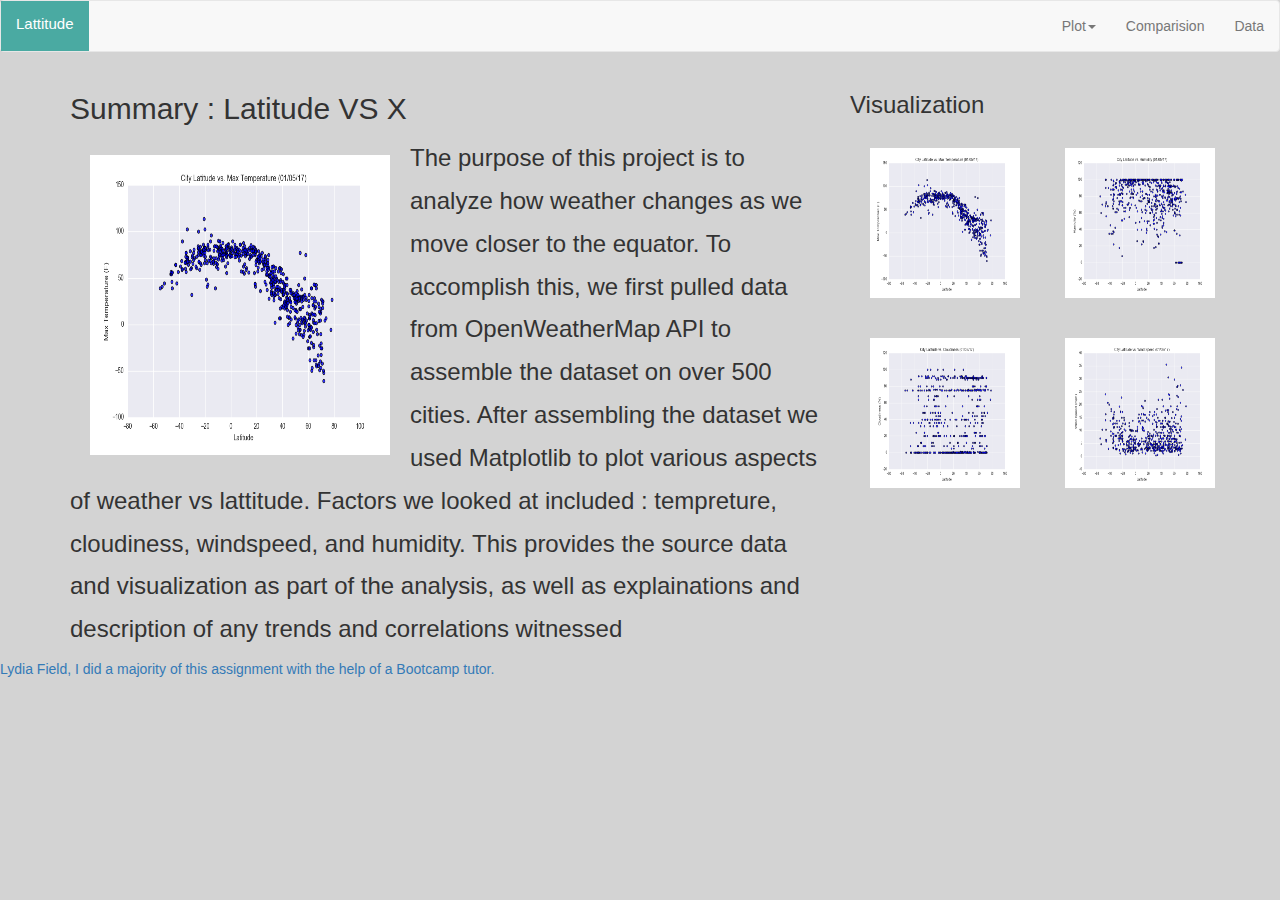
<file: index.html>
<!DOCTYPE html>
<html lang="en">
<head>
  <meta charset="UTF-8">
  <title>Latitude Index</title>
  <link rel="stylesheet" href="https://maxcdn.bootstrapcdn.com/bootstrap/3.3.7/css/bootstrap.min.css" integrity="sha384-BVYiiSIFeK1dGmJRAkycuHAHRg32OmUcww7on3RYdg4Va+PmSTsz/K68vbdEjh4u" crossorigin="anonymous">
  <link rel="stylesheet" href="assets/css/style.css">
  <style>
  body {
  background-color: lightgray;
}
</style>
</head>
<body>
    <nav class="navbar navbar-default">
      <div class="container-fluid">
        <!-- Brand and toggle get grouped for better mobile display -->
        <div class="navbar-header">
          <button type="button" class="navbar-toggle collapsed" data-toggle="collapse" data-target="#bs-example-navbar-collapse-1" aria-expanded="false">
          <span class="sr-only">Toggle navigation</span>
          <span class="icon-bar"></span>
          <span class="icon-bar"></span>
          <span class="icon-bar"></span>
        </button>
          <a class=" btn-primary navbar-brand" href="index.html"> <h1>Lattitude</h1></a>
        </div>
        <!-- Collect the nav links, forms, and other content for toggling -->
          <div class="dropdown">
            <ul class="nav navbar-nav navbar-right">
                <li class="dropdown">
                <a href="#" class=" dropdown-toggle" data-toggle="dropdown" role="button" aria-haspopup="true" aria-expanded="false">Plot<span class="caret"></span></a>
                <ul class="dropdown-menu" aria-labelledby="dropdownMenu1">
                  <li><a class="dropdown-item" href="visualizations/max_temp.html">Max Temperature</a></li>
                  <li><a class="dropdown-item" href="visualizations/humidity.html">Humidity</a></li>
                  <li><a class="dropdown-item" href="visualizations/cloudiness.html">Cloudiness</a></li>
                  <li><a class="dropdown-item" href="visualizations/wind_speed.html">Wind Speed</a></li>
                </ul>
              </li>  
               <li><a href="visualizations/comparison.html">Comparision</a></li>
              <li><a href="data.html">Data</a></li>
            </ul>
          </div>
        </div>
        <!-- /.navbar-collapse -->
      </div>
      <!-- /.container-fluid -->
    </nav>
    <div class="container">
        <div class="row">
            <div class="col-md-8"> 
                <h2 vspace =20>Summary : Latitude VS X</h2>
                <p></p>
                <img  src="Resources/assets/images/Fig1.png" alt="..."  style="width:300px;height:300px;" align = "left" hspace = 20 vspace =20>
                <p class="fontsize"><font size = 5> The purpose of this project is to analyze how weather changes as we move closer to the equator. To accomplish this, we first pulled data from OpenWeatherMap API to assemble the dataset on over 500 cities. After assembling the dataset we used Matplotlib to plot various aspects of weather vs lattitude. Factors we looked at included : tempreture, cloudiness, windspeed, and humidity. This provides the source data and visualization as part of the analysis, as well as explainations and description of any trends and correlations witnessed
                </font></p>
                </div>
                <div class="col-md-4">
                    <h3>Visualization</h3>
                    <div class="row">
                    <div class="col-md-6" >              
                        <a href="visualizations/max_temp.html">
                        <img  src="Resources/assets/images/Fig1.png" alt="..." style="width:150px;height:150px;" hspace=20 vspace=20>
                        </a>
                    </div>
                       <div class="col-md-6">
                        <a href="visualizations/humidity.html">
                        <img src="Resources/assets/images/Fig2.png" alt="..." style="width:150px;height:150px;" hspace=20 vspace=20></br>
                      </a>
                    </div>
                    </div>
                    <div class="row">
                    <div class="col-md-6">
                        <a href="visualizations/cloudiness.html">
                        <img width = 100 src="Resources/assets/images/Fig3.png" alt="..." style="width:150px;height:150px;" hspace=20 vspace=20>
                        </a>
                        </div>
                     <div class="col-md-6">
                       <a href="visualizations/wind_speed.html">
                        <img width = 100 src="Resources/assets/images/Fig4.png" alt="..." style="width:150px;height:150px;"hspace=20 vspace=20>
                      </a>
                      </div>
                    </div>
                </div> 
        </div>
</div>
    <script src="https://code.jquery.com/jquery-3.3.1.slim.min.js" integrity="sha384-q8i/X+965DzO0rT7abK41JStQIAqVgRVzpbzo5smXKp4YfRvH+8abtTE1Pi6jizo" crossorigin="anonymous"></script>
    <script src="https://cdnjs.cloudflare.com/ajax/libs/popper.js/1.14.7/umd/popper.min.js" integrity="sha384-UO2eT0CpHqdSJQ6hJty5KVphtPhzWj9WO1clHTMGa3JDZwrnQq4sF86dIHNDz0W1" crossorigin="anonymous"></script>
    <script src="https://maxcdn.bootstrapcdn.com/bootstrap/3.3.7/js/bootstrap.min.js" integrity="sha384-Tc5IQib027qvyjSMfHjOMaLkfuWVxZxUPnCJA7l2mCWNIpG9mGCD8wGNIcPD7Txa" crossorigin="anonymous"></script>
  <!--Footer-->
  <footer>
    <div class="footer">
      <a> Lydia Field, I did a majority of this assignment with the help of a Bootcamp tutor.</a>
    </div>
</footer>  
  </body>
    </html>
</file>
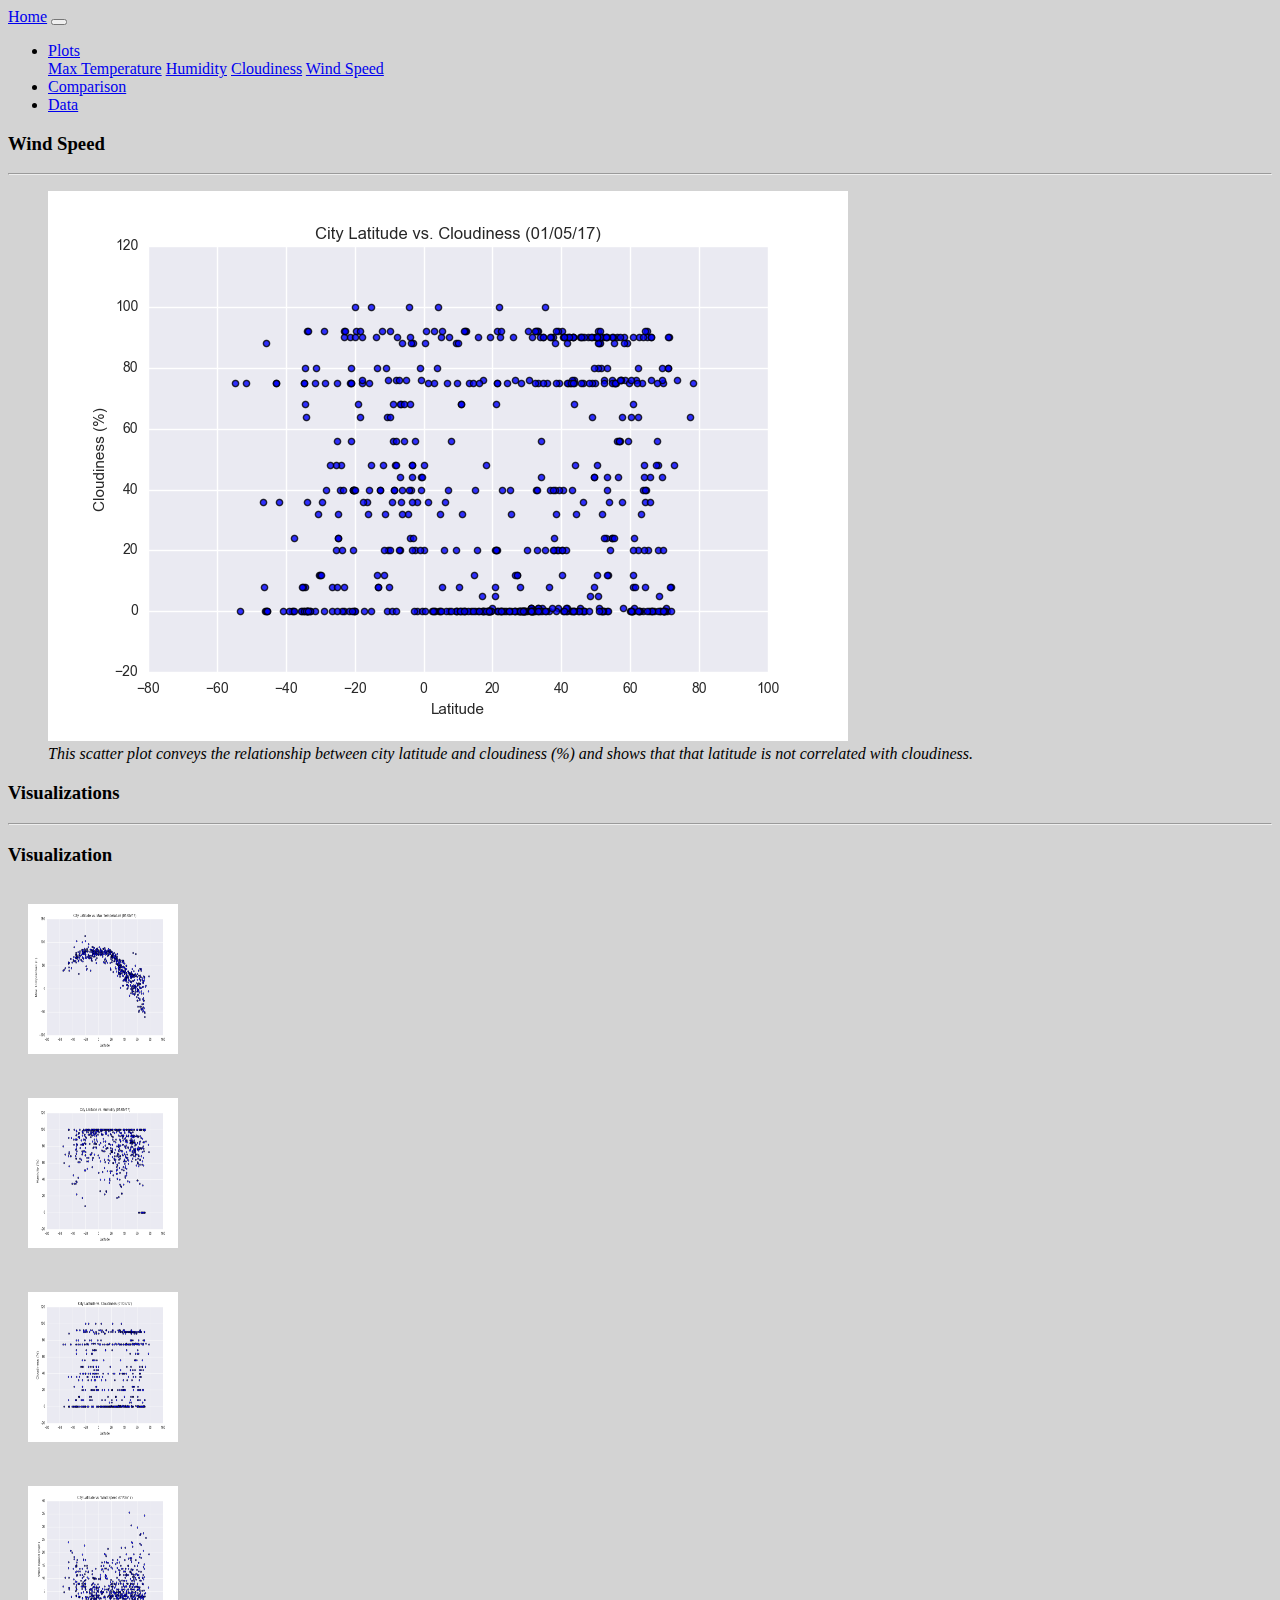
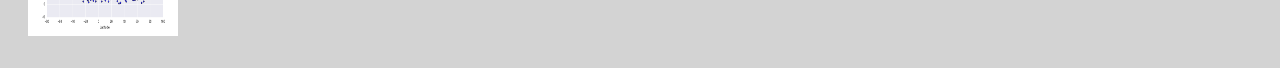
<file: visualizations/cloudiness.html>
<!DOCTYPE html>
<html lang="en-us">

<head>

    <meta charset="UTF-8">
    <title>Cloudiness</title>
    <!--Tell browser to adjust the page's dimensions and scaling as needed-->
    <meta name="viewport" content="width=device-width, initial-scale=1.0" />

    <!-- Bring in bootstrap stylesheet -->
    <link rel="stylesheet" href="https://cdn.jsdelivr.net/npm/bootstrap@4.5.3/dist/css/bootstrap.min.css"
        integrity="sha384-TX8t27EcRE3e/ihU7zmQxVncDAy5uIKz4rEkgIXeMed4M0jlfIDPvg6uqKI2xXr2" crossorigin="anonymous" />
    <script src="https://cdn.jsdelivr.net/npm/bootstrap@4.5.3/dist/js/bootstrap.bundle.min.js"
        integrity="sha384-ho+j7jyWK8fNQe+A12Hb8AhRq26LrZ/JpcUGGOn+Y7RsweNrtN/tE3MoK7ZeZDyx"
        crossorigin="anonymous"></script>
    <script src="https://code.jquery.com/jquery-3.5.1.slim.min.js"
        integrity="sha384-DfXdz2htPH0lsSSs5nCTpuj/zy4C+OGpamoFVy38MVBnE+IbbVYUew+OrCXaRkfj"
        crossorigin="anonymous"></script>
    <script src="https://cdn.jsdelivr.net/npm/popper.js@1.16.1/dist/umd/popper.min.js"
        integrity="sha384-9/reFTGAW83EW2RDu2S0VKaIzap3H66lZH81PoYlFhbGU+6BZp6G7niu735Sk7lN"
        crossorigin="anonymous"></script>
    <script src="https://cdn.jsdelivr.net/npm/bootstrap@4.5.3/dist/js/bootstrap.min.js"
        integrity="sha384-w1Q4orYjBQndcko6MimVbzY0tgp4pWB4lZ7lr30WKz0vr/aWKhXdBNmNb5D92v7s"
        crossorigin="anonymous"></script>

    <!--Bring in the css style sheet from other location-->
    <link rel="stylesheet" href="../assets/css/style.css" />
    <style>
        body {
        background-color: lightgray;
      }
      </style>
</head>

<body class="body">
    <!--Create Navigator-->
    <div>
        <nav class="navbar navbar-expand-lg fixed-top navbar-light bg-light">
            <a class="navbar-brand btn btn-outline-secondary" href="../index.html">Home</a>

            <button class="navbar-toggler" type="button" data-toggle="collapse" data-target="#navbarSupportedContent"
                aria-controls="navbarSupportedContent" aria-expanded="false" aria-label="Toggle navigation">
                <span class="navbar-toggler-icon"></span>
            </button>

            <div class="collapse navbar-collapse" id="navbarSupportedContent">
                <ul class="navbar-nav ml-auto">
                    <li class="nav-item dropdown">
                        <a class="nav-link dropdown-toggle" href="#" id="navbarDropdown" role="button"
                            data-toggle="dropdown" aria-haspopup="true" aria-expanded="false">
                            Plots
                        </a>
                        <div class="dropdown-menu" aria-labelledby="navbarDropdown">
                            <a class="dropdown-item" href="max_temp.html">Max Temperature</a>
                            <a class="dropdown-item" href="humidity.html">Humidity</a>
                            <a class="dropdown-item" href="cloudiness.html">Cloudiness</a>
                            <a class="dropdown-item" href="wind_speed.html">Wind Speed</a>
                        </div>
                    </li>
                    <li class="nav-item">
                        <a class="nav-link" href="comparison.html">Comparison</a>
                    </li>
                    <li class="nav-item">
                        <a class="nav-link" href="../Resources/data.html">Data</a>
                    </li>
                </ul>
            </div>
        </nav>
    </div>

  <!--Content-->
  <div class="container description">
    <div class="row">
        <!--Left Box-->
        <div class="col-md-9">
            <div class="box">
                <h3>Wind Speed</h3>
                <hr>
                    <!-- Figure/Figcaption -->
                    <figure>
                        <a class="rounded" target="_blank" href="../Resources/assets/images/Fig3.png">
                            <img class="img" src="../Resources/assets/images/Fig3.png" alt="Cloudiness vs Latitude"
                                title="Max Temperature">
                        </a>

                        <figcaption><em>This scatter plot conveys the relationship between city latitude and cloudiness (%) and shows that
                            that latitude is not correlated with cloudiness. </em>
                        </figcaption>
                    </figure>

                </div>
            </div>
            <!--Right Box-->
            <div class="col-md-3">
                <div class="box visualbox">
                    <h3>Visualizations</h3>
                    <hr>
                        <h3>Visualization</h3>
                        <div class="row">
                        <div class="col-md-6" >              
                            <a href="max_temp.html">
                            <img  src="../Resources/assets/images/Fig1.png" alt="..." style="width:150px;height:150px;" hspace=20 vspace=20>
                            </a>
                        </div>
                           <div class="col-md-6">
                            <a href="humidity.html">
                            <img src="../Resources/assets/images/Fig2.png" alt="..." style="width:150px;height:150px;" hspace=20 vspace=20></br>
                          </a>
                        </div>
                        </div>
                        <div class="row">
                        <div class="col-md-6">
                            <a href="cloudiness.html">
                            <img width = 100 src="../Resources/assets/images/Fig3.png" alt="..." style="width:150px;height:150px;" hspace=20 vspace=20>
                            </a>
                            </div>
                         <div class="col-md-6">
                           <a href="wind_speed.html">
                            <img width = 100 src="../Resources/assets/images/Fig4.png" alt="..." style="width:150px;height:150px;"hspace=20 vspace=20>
                          </a>
                          </div>
                    </div>
                </div>
            </div>
        </div>
    </div>
</body>
</html>
</file>
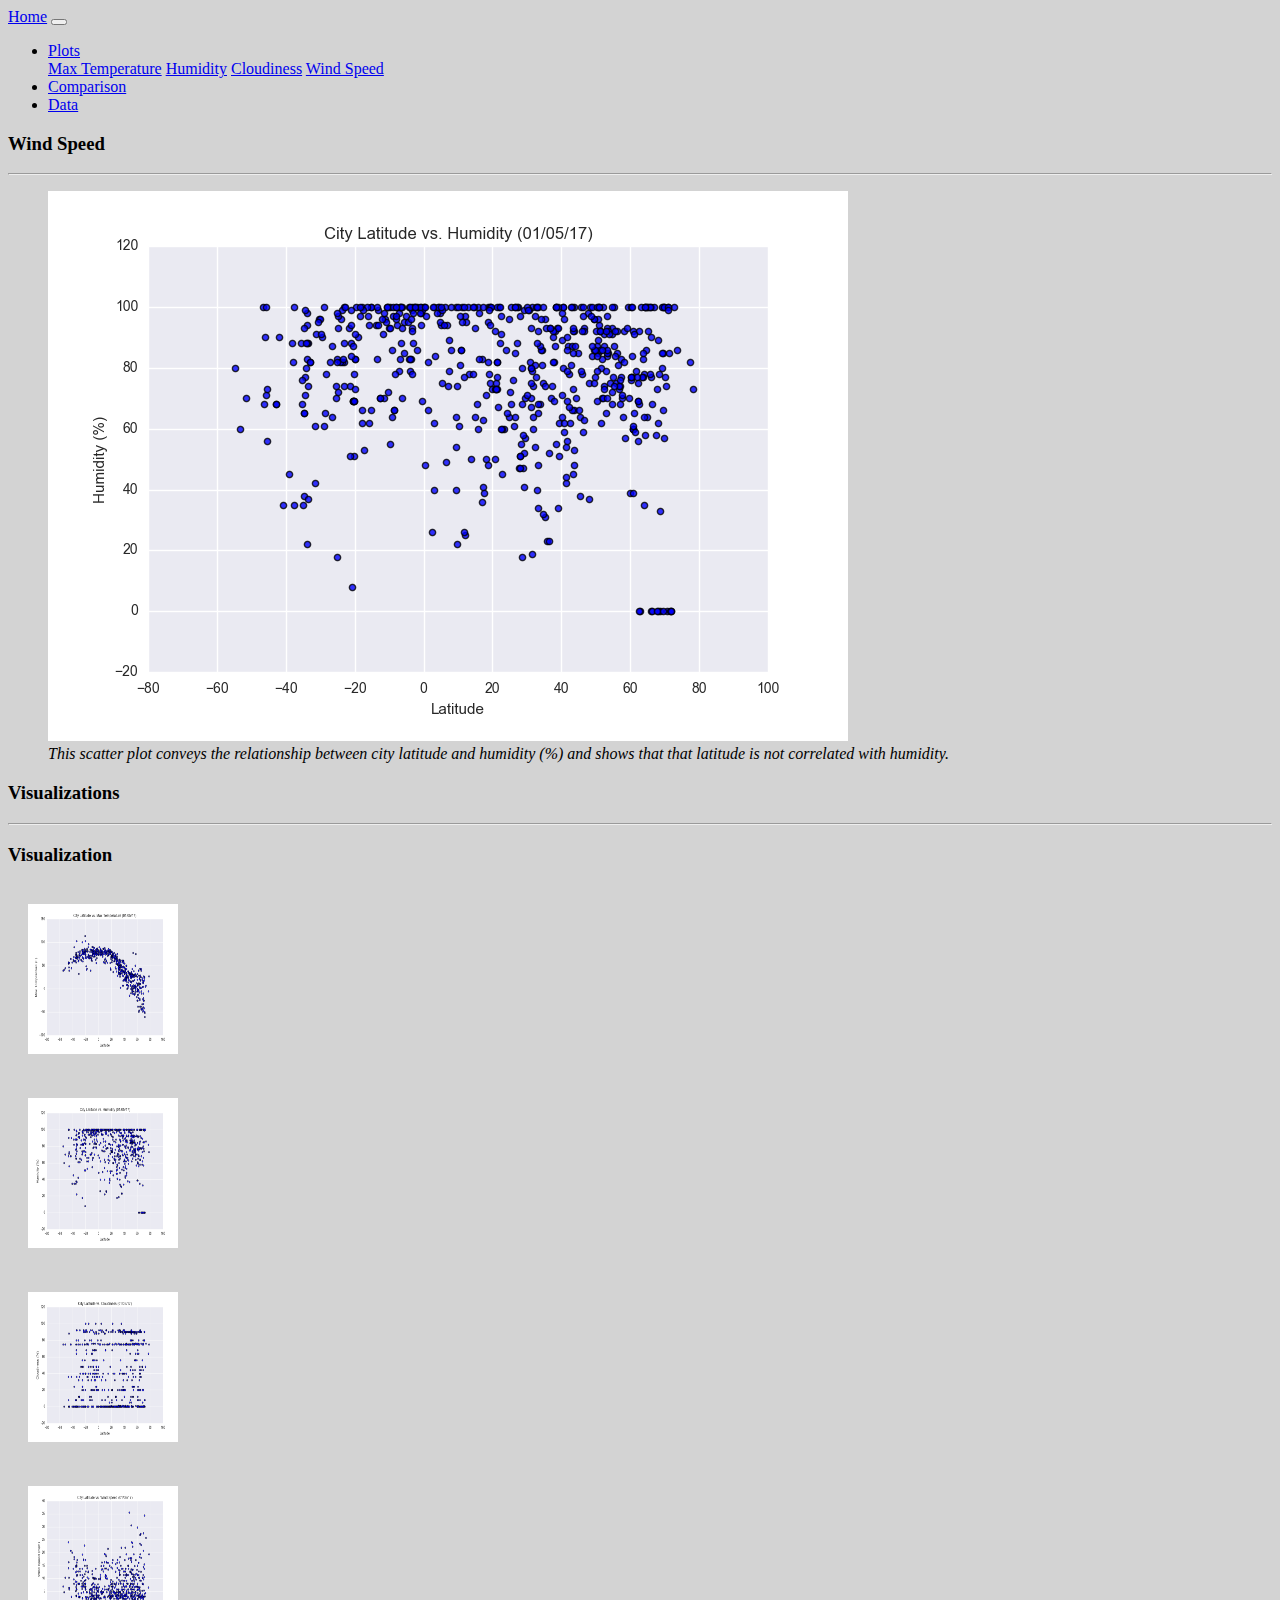
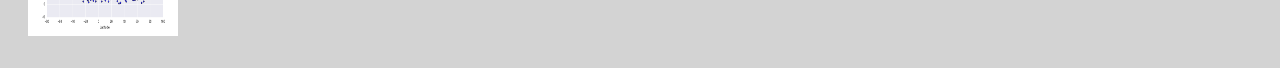
<file: visualizations/humidity.html>
<!DOCTYPE html>
<html lang="en-us">

<head>

    <meta charset="UTF-8">
    <title>Humidity</title>
    <!--Tell browser to adjust the page's dimensions and scaling as needed-->
    <meta name="viewport" content="width=device-width, initial-scale=1.0" />

    <!-- Bring in bootstrap stylesheet -->
    <link rel="stylesheet" href="https://cdn.jsdelivr.net/npm/bootstrap@4.5.3/dist/css/bootstrap.min.css"
        integrity="sha384-TX8t27EcRE3e/ihU7zmQxVncDAy5uIKz4rEkgIXeMed4M0jlfIDPvg6uqKI2xXr2" crossorigin="anonymous" />
    <script src="https://cdn.jsdelivr.net/npm/bootstrap@4.5.3/dist/js/bootstrap.bundle.min.js"
        integrity="sha384-ho+j7jyWK8fNQe+A12Hb8AhRq26LrZ/JpcUGGOn+Y7RsweNrtN/tE3MoK7ZeZDyx"
        crossorigin="anonymous"></script>
    <script src="https://code.jquery.com/jquery-3.5.1.slim.min.js"
        integrity="sha384-DfXdz2htPH0lsSSs5nCTpuj/zy4C+OGpamoFVy38MVBnE+IbbVYUew+OrCXaRkfj"
        crossorigin="anonymous"></script>
    <script src="https://cdn.jsdelivr.net/npm/popper.js@1.16.1/dist/umd/popper.min.js"
        integrity="sha384-9/reFTGAW83EW2RDu2S0VKaIzap3H66lZH81PoYlFhbGU+6BZp6G7niu735Sk7lN"
        crossorigin="anonymous"></script>
    <script src="https://cdn.jsdelivr.net/npm/bootstrap@4.5.3/dist/js/bootstrap.min.js"
        integrity="sha384-w1Q4orYjBQndcko6MimVbzY0tgp4pWB4lZ7lr30WKz0vr/aWKhXdBNmNb5D92v7s"
        crossorigin="anonymous"></script>

    <!--Bring in the css style sheet from other location-->
    <link rel="stylesheet" href="../assets/css/style.css" />
    <style>
        body {
        background-color: lightgray;
      }
      </style>
</head>

<body class="body">
    <!--Create Navigator-->
    <div>
        <nav class="navbar navbar-expand-lg fixed-top navbar-light bg-light">
            <a class="navbar-brand btn btn-outline-secondary" href="../index.html">Home</a>

            <button class="navbar-toggler" type="button" data-toggle="collapse" data-target="#navbarSupportedContent"
                aria-controls="navbarSupportedContent" aria-expanded="false" aria-label="Toggle navigation">
                <span class="navbar-toggler-icon"></span>
            </button>

            <div class="collapse navbar-collapse" id="navbarSupportedContent">
                <ul class="navbar-nav ml-auto">
                    <li class="nav-item dropdown">
                        <a class="nav-link dropdown-toggle" href="#" id="navbarDropdown" role="button"
                            data-toggle="dropdown" aria-haspopup="true" aria-expanded="false">
                            Plots
                        </a>
                        <div class="dropdown-menu" aria-labelledby="navbarDropdown">
                            <a class="dropdown-item" href="max_temp.html">Max Temperature</a>
                            <a class="dropdown-item" href="humidity.html">Humidity</a>
                            <a class="dropdown-item" href="cloudiness.html">Cloudiness</a>
                            <a class="dropdown-item" href="wind_speed.html">Wind Speed</a>
                        </div>
                    </li>
                    <li class="nav-item">
                        <a class="nav-link" href="comparison.html">Comparison</a>
                    </li>
                    <li class="nav-item">
                        <a class="nav-link" href="../Resources/data.html">Data</a>
                    </li>
                </ul>
            </div>
        </nav>
    </div>

  <!--Content-->
  <div class="container description">
    <div class="row">
        <!--Left Box-->
        <div class="col-md-9">
            <div class="box">
                <h3>Wind Speed</h3>
                <hr>
                    <!-- Figure/Figcaption -->
                    <figure>
                        <a class="rounded" target="_blank" href="../Resources/assets/images/Fig2.png">
                            <img class="img" src="../Resources/assets/images/Fig2.png" alt="Humidity vs Latitude"
                                title="Max Temperature">
                        </a>

                        <figcaption><em>This scatter plot conveys the relationship between city latitude and humidity (%) and shows that
                                that latitude is not correlated with humidity. </em>
                        </figcaption>
                    </figure>

                </div>
            </div>
            <!--Right Box-->
            <div class="col-md-3">
                <div class="box visualbox">
                    <h3>Visualizations</h3>
                    <hr>
                        <h3>Visualization</h3>
                        <div class="row">
                        <div class="col-md-6" >              
                            <a href="max_temp.html">
                            <img  src="../Resources/assets/images/Fig1.png" alt="..." style="width:150px;height:150px;" hspace=20 vspace=20>
                            </a>
                        </div>
                           <div class="col-md-6">
                            <a href="humidity.html">
                            <img src="../Resources/assets/images/Fig2.png" alt="..." style="width:150px;height:150px;" hspace=20 vspace=20></br>
                          </a>
                        </div>
                        </div>
                        <div class="row">
                        <div class="col-md-6">
                            <a href="cloudiness.html">
                            <img width = 100 src="../Resources/assets/images/Fig3.png" alt="..." style="width:150px;height:150px;" hspace=20 vspace=20>
                            </a>
                            </div>
                         <div class="col-md-6">
                           <a href="wind_speed.html">
                            <img width = 100 src="../Resources/assets/images/Fig4.png" alt="..." style="width:150px;height:150px;"hspace=20 vspace=20>
                          </a>
                          </div>
                    </div>
                </div>
            </div>
        </div>
    </div>
</body>
</html>
</file>
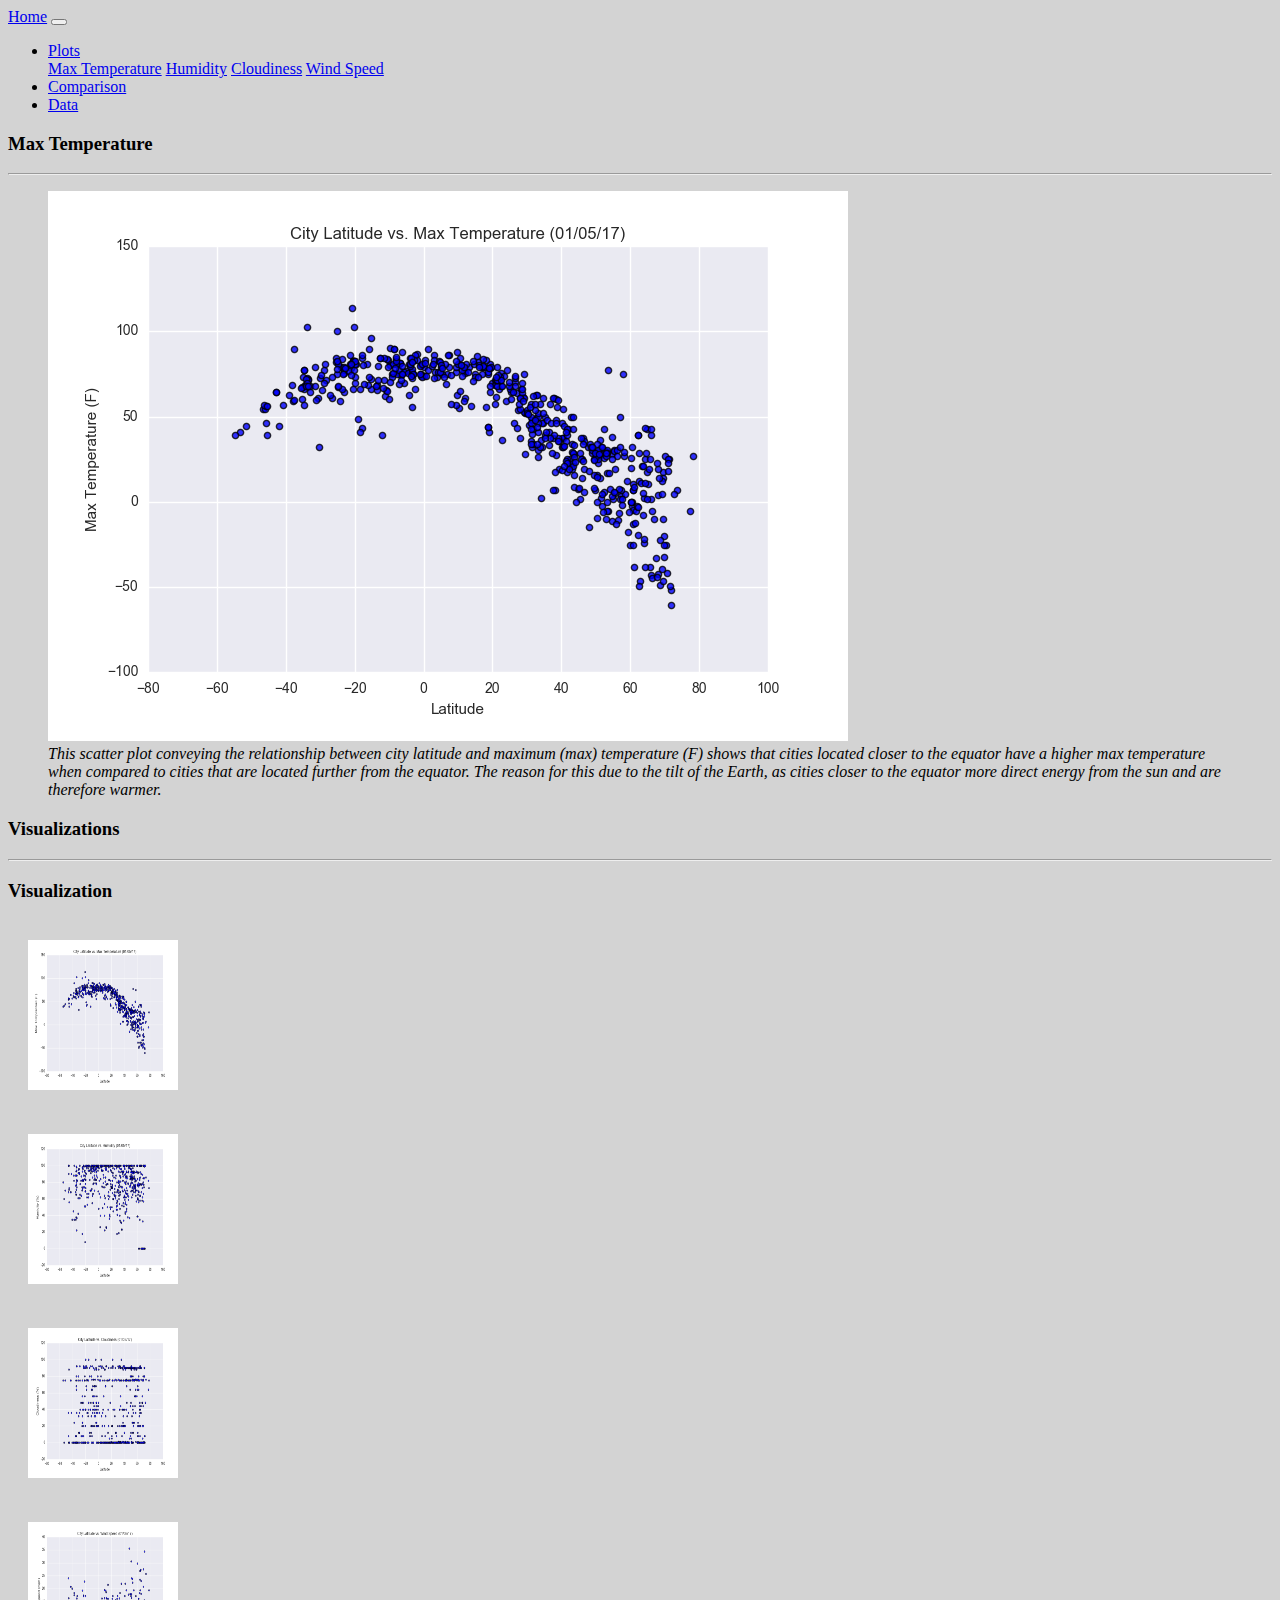
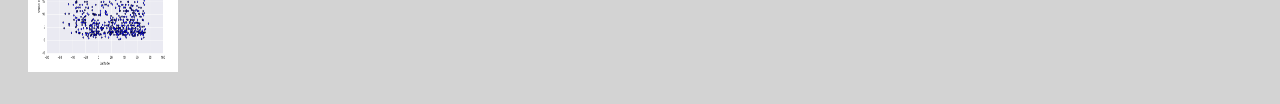
<file: visualizations/max_temp.html>
<!DOCTYPE html>
<html lang="en-us">

<head>

    <meta charset="UTF-8">
    <title>Max Temperature</title>
    <!--Tell browser to adjust the page's dimensions and scaling as needed-->
    <meta name="viewport" content="width=device-width, initial-scale=1.0" />

    <!-- Bring in bootstrap stylesheet -->
    <link rel="stylesheet" href="https://cdn.jsdelivr.net/npm/bootstrap@4.5.3/dist/css/bootstrap.min.css"
        integrity="sha384-TX8t27EcRE3e/ihU7zmQxVncDAy5uIKz4rEkgIXeMed4M0jlfIDPvg6uqKI2xXr2" crossorigin="anonymous" />
    <script src="https://cdn.jsdelivr.net/npm/bootstrap@4.5.3/dist/js/bootstrap.bundle.min.js"
        integrity="sha384-ho+j7jyWK8fNQe+A12Hb8AhRq26LrZ/JpcUGGOn+Y7RsweNrtN/tE3MoK7ZeZDyx"
        crossorigin="anonymous"></script>
    <script src="https://code.jquery.com/jquery-3.5.1.slim.min.js"
        integrity="sha384-DfXdz2htPH0lsSSs5nCTpuj/zy4C+OGpamoFVy38MVBnE+IbbVYUew+OrCXaRkfj"
        crossorigin="anonymous"></script>
    <script src="https://cdn.jsdelivr.net/npm/popper.js@1.16.1/dist/umd/popper.min.js"
        integrity="sha384-9/reFTGAW83EW2RDu2S0VKaIzap3H66lZH81PoYlFhbGU+6BZp6G7niu735Sk7lN"
        crossorigin="anonymous"></script>
    <script src="https://cdn.jsdelivr.net/npm/bootstrap@4.5.3/dist/js/bootstrap.min.js"
        integrity="sha384-w1Q4orYjBQndcko6MimVbzY0tgp4pWB4lZ7lr30WKz0vr/aWKhXdBNmNb5D92v7s"
        crossorigin="anonymous"></script>

    <!--Bring in the css style sheet from other location-->
    <link rel="stylesheet" href="../assets/css/style.css" />
    <style>
        body {
        background-color: lightgray;
      }
      </style>
</head>

<body class="body">
    <!--Create Navigator-->
    <div>
        <nav class="navbar navbar-expand-lg fixed-top navbar-light bg-light">
            <a class="navbar-brand btn btn-outline-secondary" href="../index.html">Home</a>

            <button class="navbar-toggler" type="button" data-toggle="collapse" data-target="#navbarSupportedContent"
                aria-controls="navbarSupportedContent" aria-expanded="false" aria-label="Toggle navigation">
                <span class="navbar-toggler-icon"></span>
            </button>

            <div class="collapse navbar-collapse" id="navbarSupportedContent">
                <ul class="navbar-nav ml-auto">
                    <li class="nav-item dropdown">
                        <a class="nav-link dropdown-toggle" href="#" id="navbarDropdown" role="button"
                            data-toggle="dropdown" aria-haspopup="true" aria-expanded="false">
                            Plots
                        </a>
                        <div class="dropdown-menu" aria-labelledby="navbarDropdown">
                            <a class="dropdown-item" href="max_temp.html">Max Temperature</a>
                            <a class="dropdown-item" href="humidity.html">Humidity</a>
                            <a class="dropdown-item" href="cloudiness.html">Cloudiness</a>
                            <a class="dropdown-item" href="wind_speed.html">Wind Speed</a>
                        </div>
                    </li>
                    <li class="nav-item">
                        <a class="nav-link" href="comparison.html">Comparison</a>
                    </li>
                    <li class="nav-item">
                        <a class="nav-link" href="../Resources/data.html">Data</a>
                    </li>
                </ul>
            </div>
        </nav>
    </div>

  <!--Content-->
  <div class="container description">
    <div class="row">
        <!--Left Box-->
        <div class="col-md-9">
            <div class="box">
                <h3>Max Temperature</h3>
                <hr>
                    <!-- Figure/Figcaption -->
                    <figure>
                        <a class="rounded" target="_blank" href="../Resources/assets/images/Fig1.png">
                            <img class="img" src="../Resources/assets/images/Fig1.png" alt="latitude vs Max Temp"
                                title="Max Temperature">
                        </a>

                        <figcaption><em>This scatter plot conveying the relationship between city latitude and maximum (max) temperature (F) shows that cities located closer to the equator have a higher max temperature when compared to 
                                cities that are located further from the equator. The reason for this due to the tilt of the Earth, as cities closer to the equator more direct energy from the sun and are therefore warmer. </em>
                        </figcaption>
                    </figure>

                </div>
            </div>
            <!--Right Box-->
            <div class="col-md-3">
                <div class="box visualbox">
                    <h3>Visualizations</h3>
                    <hr>
                        <h3>Visualization</h3>
                        <div class="row">
                        <div class="col-md-6" >              
                            <a href="max_temp.html">
                            <img  src="../Resources/assets/images/Fig1.png" alt="..." style="width:150px;height:150px;" hspace=20 vspace=20>
                            </a>
                        </div>
                           <div class="col-md-6">
                            <a href="humidity.html">
                            <img src="../Resources/assets/images/Fig2.png" alt="..." style="width:150px;height:150px;" hspace=20 vspace=20></br>
                          </a>
                        </div>
                        </div>
                        <div class="row">
                        <div class="col-md-6">
                            <a href="cloudiness.html">
                            <img width = 100 src="../Resources/assets/images/Fig3.png" alt="..." style="width:150px;height:150px;" hspace=20 vspace=20>
                            </a>
                            </div>
                         <div class="col-md-6">
                           <a href="wind_speed.html">
                            <img width = 100 src="../Resources/assets/images/Fig4.png" alt="..." style="width:150px;height:150px;"hspace=20 vspace=20>
                          </a>
                          </div>
                    </div>
                </div>
            </div>
        </div>
    </div>
</body>
</html>
</file>
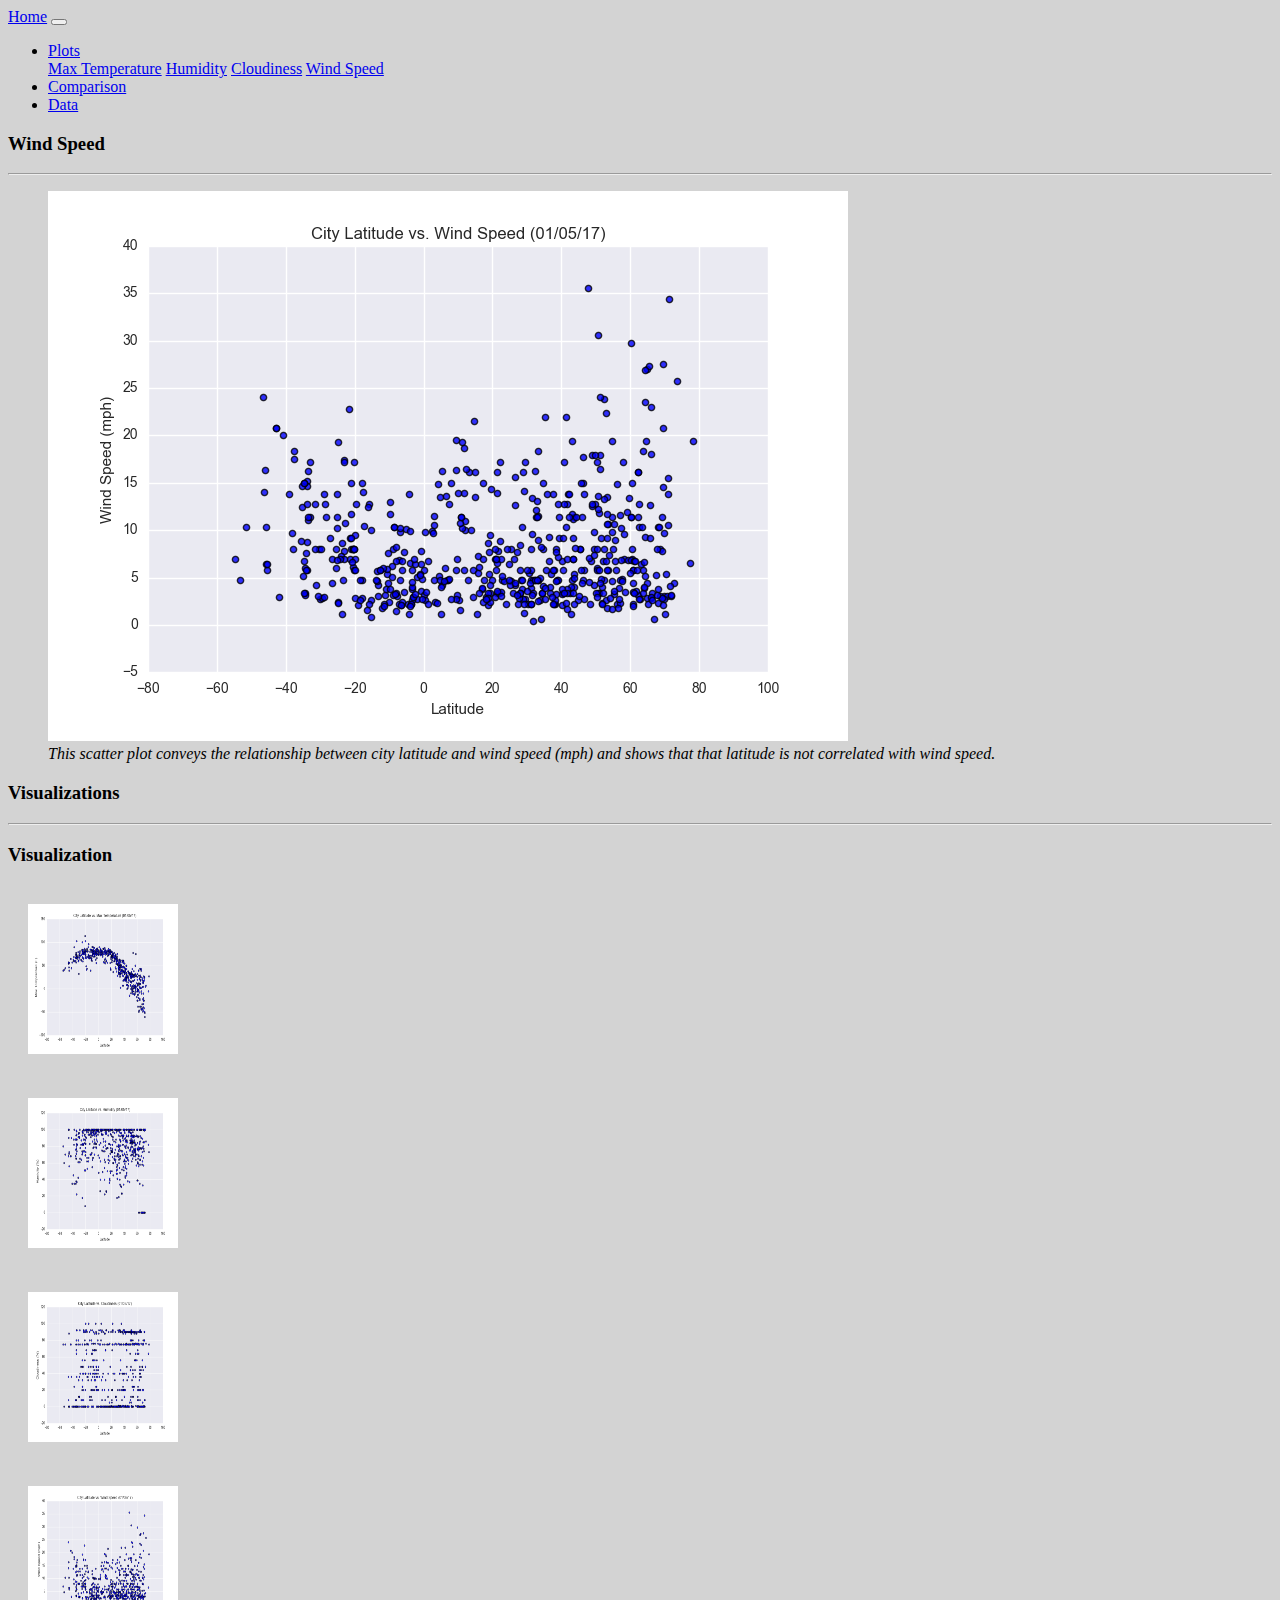
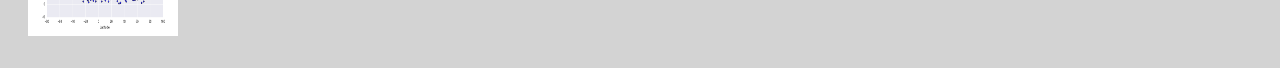
<file: visualizations/wind_speed.html>
<!DOCTYPE html>
<html lang="en-us">

<head>

    <meta charset="UTF-8">
    <title>Wind Speed</title>
    <!--Tell browser to adjust the page's dimensions and scaling as needed-->
    <meta name="viewport" content="width=device-width, initial-scale=1.0" />

    <!-- Bring in bootstrap stylesheet -->
    <link rel="stylesheet" href="https://cdn.jsdelivr.net/npm/bootstrap@4.5.3/dist/css/bootstrap.min.css"
        integrity="sha384-TX8t27EcRE3e/ihU7zmQxVncDAy5uIKz4rEkgIXeMed4M0jlfIDPvg6uqKI2xXr2" crossorigin="anonymous" />
    <script src="https://cdn.jsdelivr.net/npm/bootstrap@4.5.3/dist/js/bootstrap.bundle.min.js"
        integrity="sha384-ho+j7jyWK8fNQe+A12Hb8AhRq26LrZ/JpcUGGOn+Y7RsweNrtN/tE3MoK7ZeZDyx"
        crossorigin="anonymous"></script>
    <script src="https://code.jquery.com/jquery-3.5.1.slim.min.js"
        integrity="sha384-DfXdz2htPH0lsSSs5nCTpuj/zy4C+OGpamoFVy38MVBnE+IbbVYUew+OrCXaRkfj"
        crossorigin="anonymous"></script>
    <script src="https://cdn.jsdelivr.net/npm/popper.js@1.16.1/dist/umd/popper.min.js"
        integrity="sha384-9/reFTGAW83EW2RDu2S0VKaIzap3H66lZH81PoYlFhbGU+6BZp6G7niu735Sk7lN"
        crossorigin="anonymous"></script>
    <script src="https://cdn.jsdelivr.net/npm/bootstrap@4.5.3/dist/js/bootstrap.min.js"
        integrity="sha384-w1Q4orYjBQndcko6MimVbzY0tgp4pWB4lZ7lr30WKz0vr/aWKhXdBNmNb5D92v7s"
        crossorigin="anonymous"></script>

    <!--Bring in the css style sheet from other location-->
    <link rel="stylesheet" href="../assets/css/style.css" />
    <style>
        body {
        background-color: lightgray;
      }
      </style>
</head>

<body class="body">
    <!--Create Navigator-->
    <div>
        <nav class="navbar navbar-expand-lg fixed-top navbar-light bg-light">
            <a class="navbar-brand btn btn-outline-secondary" href="../index.html">Home</a>

            <button class="navbar-toggler" type="button" data-toggle="collapse" data-target="#navbarSupportedContent"
                aria-controls="navbarSupportedContent" aria-expanded="false" aria-label="Toggle navigation">
                <span class="navbar-toggler-icon"></span>
            </button>

            <div class="collapse navbar-collapse" id="navbarSupportedContent">
                <ul class="navbar-nav ml-auto">
                    <li class="nav-item dropdown">
                        <a class="nav-link dropdown-toggle" href="#" id="navbarDropdown" role="button"
                            data-toggle="dropdown" aria-haspopup="true" aria-expanded="false">
                            Plots
                        </a>
                        <div class="dropdown-menu" aria-labelledby="navbarDropdown">
                            <a class="dropdown-item" href="max_temp.html">Max Temperature</a>
                            <a class="dropdown-item" href="humidity.html">Humidity</a>
                            <a class="dropdown-item" href="cloudiness.html">Cloudiness</a>
                            <a class="dropdown-item" href="wind_speed.html">Wind Speed</a>
                        </div>
                    </li>
                    <li class="nav-item">
                        <a class="nav-link" href="comparison.html">Comparison</a>
                    </li>
                    <li class="nav-item">
                        <a class="nav-link" href="../Resources/data.html">Data</a>
                    </li>
                </ul>
            </div>
        </nav>
    </div>

  <!--Content-->
  <div class="container description">
    <div class="row">
        <!--Left Box-->
        <div class="col-md-9">
            <div class="box">
                <h3>Wind Speed</h3>
                <hr>
                    <!-- Figure/Figcaption -->
                    <figure>
                        <a class="rounded" target="_blank" href="../Resources/assets/images/Fig4.png">
                            <img class="img" src="../Resources/assets/images/Fig4.png" alt="Cloudiness vs Latitude"
                                title="Max Temperature">
                        </a>

                        <figcaption><em>This scatter plot conveys the relationship between city latitude and wind speed (mph) and shows that
                            that latitude is not correlated with wind speed. </em>
                        </figcaption>
                    </figure>

                </div>
            </div>
            <!--Right Box-->
            <div class="col-md-3">
                <div class="box visualbox">
                    <h3>Visualizations</h3>
                    <hr>
                        <h3>Visualization</h3>
                        <div class="row">
                        <div class="col-md-6" >              
                            <a href="max_temp.html">
                            <img  src="../Resources/assets/images/Fig1.png" alt="..." style="width:150px;height:150px;" hspace=20 vspace=20>
                            </a>
                        </div>
                           <div class="col-md-6">
                            <a href="humidity.html">
                            <img src="../Resources/assets/images/Fig2.png" alt="..." style="width:150px;height:150px;" hspace=20 vspace=20></br>
                          </a>
                        </div>
                        </div>
                        <div class="row">
                        <div class="col-md-6">
                            <a href="cloudiness.html">
                            <img width = 100 src="../Resources/assets/images/Fig3.png" alt="..." style="width:150px;height:150px;" hspace=20 vspace=20>
                            </a>
                            </div>
                         <div class="col-md-6">
                           <a href="wind_speed.html">
                            <img width = 100 src="../Resources/assets/images/Fig4.png" alt="..." style="width:150px;height:150px;"hspace=20 vspace=20>
                          </a>
                          </div>
                    </div>
                </div>
            </div>
        </div>
    </div>
</body>

</html>
</file>
<file: assets/css/style.css>
/* .box {
    min-height: 50px;
    padding: 5px;
    margin: 5px;
    font-weight: 800;
    color: #fff;
  }
  .skyblue {
    background-color: #4aaaa5;
  }
  .purple {
    background: rebeccapurple;
  }
  .red {
    background: indianred;
  }
  .image
  {
    padding: 2px;
    margin: 2px; */
  /* } */
  /* #backgrdcolor{ */
    /* background-color: #4aaaa2; */
  /* } */

  .fontsize{
      font-size: 30px;
  }
h1 {
  font-size: 15px;
  color: #ffffff;
  margin: 0;
}
.btn-primary{
  background-color: #4aaaa2;
}
</file>
